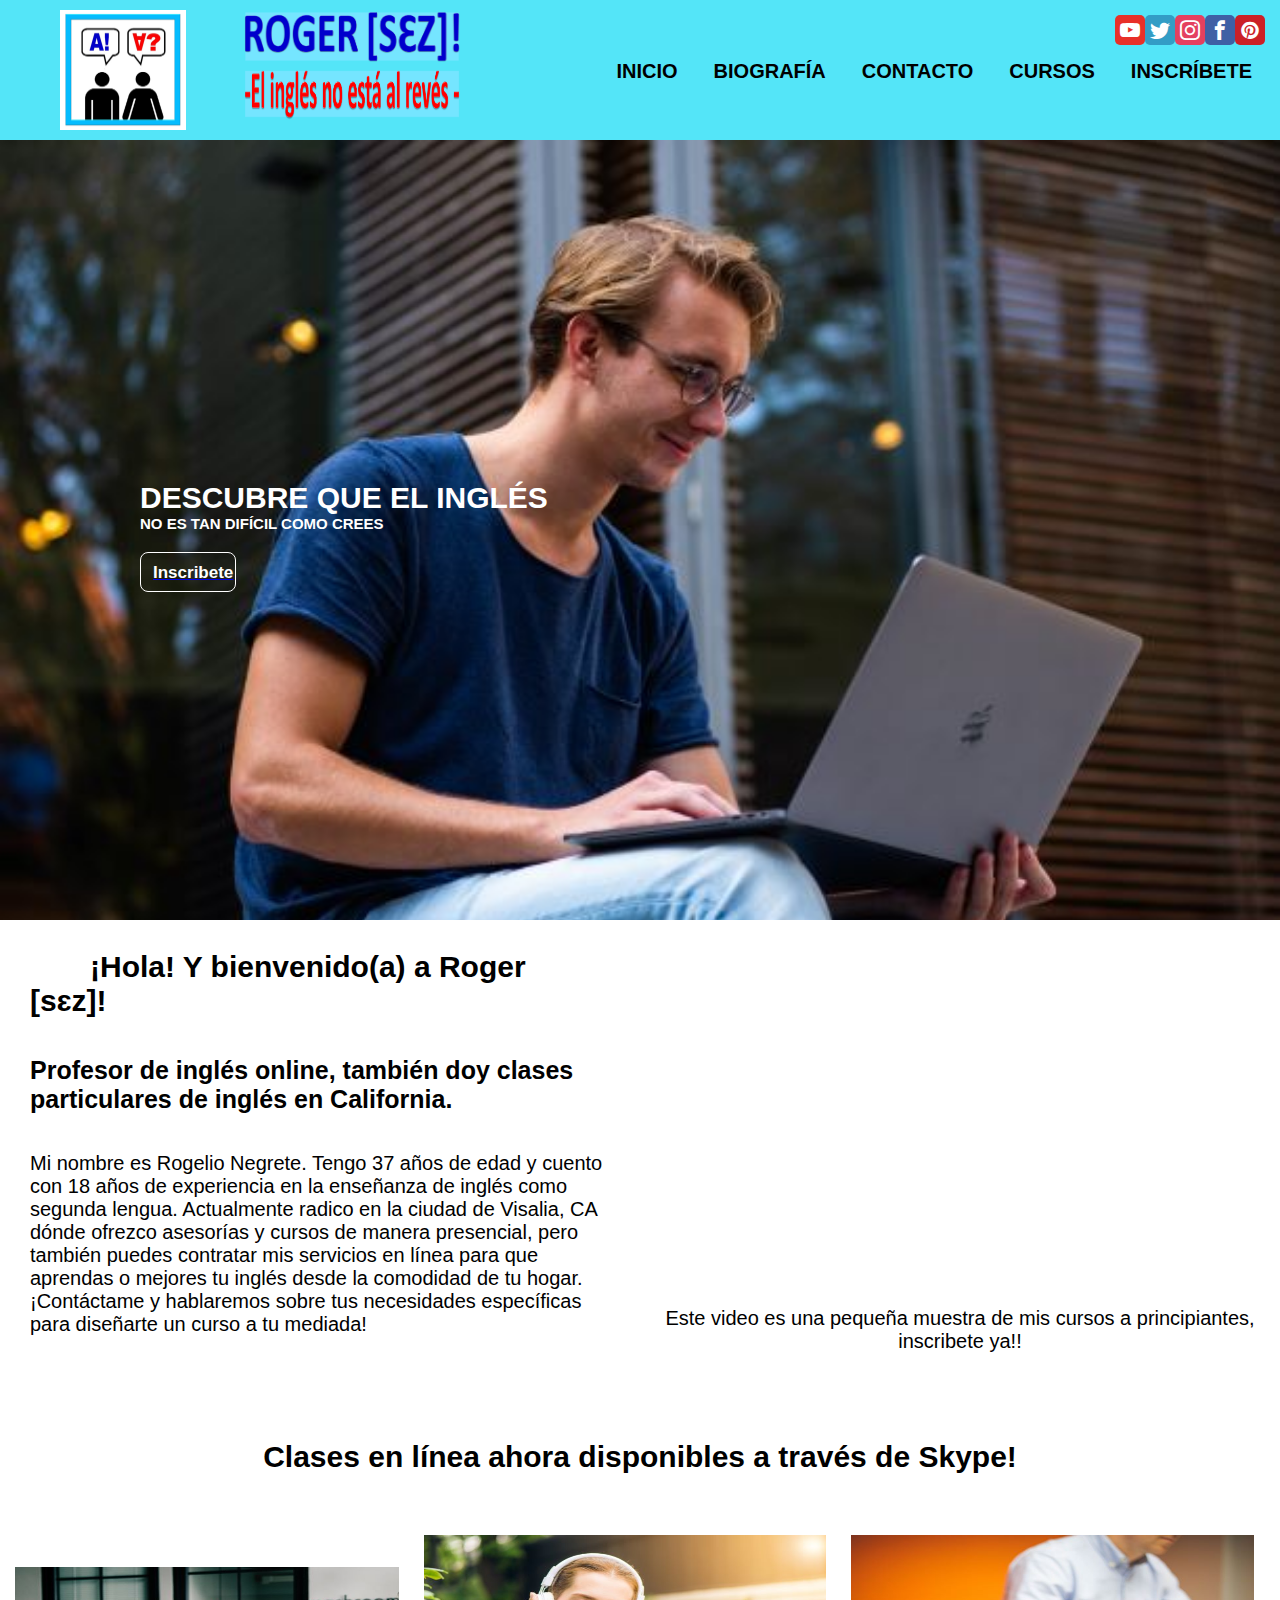
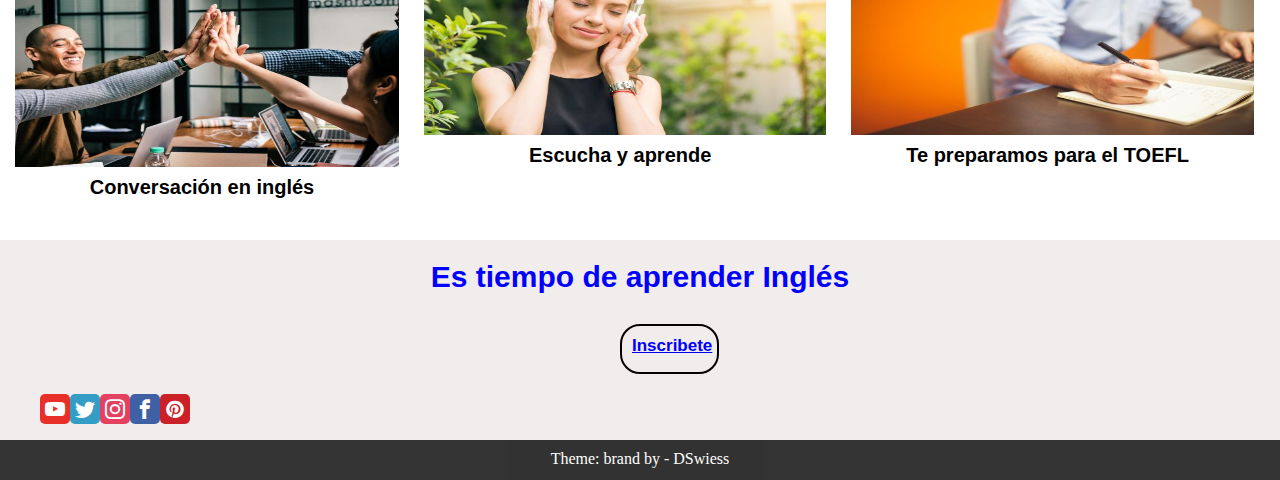
<file: index.html>
<!DOCTYPE html>
<html lang="en-US">
<head>
    <meta charset="UTF-8">
    <meta property="og:locale" content="en_US" />
    <meta property="og:type" content="article" />
    <meta name="author" content="DSwiess"/>
    <meta name="description" content="clases de Inglés online y precencial"/>
    <meta http-equiv="X-UA-Compatible" content="IE=edge, chrome=1"> 
    <meta name="viewport" content="width=device-width, initial-scale=1.0, maximun-sclale=1.0, minimun-scale=1.0">
    <meta http-equiv="Content-Type" content="text/html; charset=utf-8"/>
	<title>Royer &#8211; Maestro de Inglés</title>
	<link rel="stylesheet" type="text/css" href="css/css.css"/>
    <link rel="stylesheet" type="text/css" href="css/query.css"/>
    <link rel="stylesheet" href="style.css">
          
</head>
<body>
    
         <header><img src="img/logo1.png" alt="">

              <ul>
                 <li><img src="img/imagen1.png" alt=""></li>
                 <li><img src="img/imagen2.png" alt=""></li>
             </ul>
             
             <div class="social">

            <ul>
                 <li><a href="https://www.youtube.com/channel/UC8vW3ozGOqxzTJ7_W87fbfQ " class="icon icon-youtube" target="blank"></a></li>
                 <li><a href="https://twitter.com/Rogersez2019" class="icon icon-twitter" target="blank"></a></li>
                 <li><a href="https://www.instagram.com/roger_sez/" class="icon icon-instagram" target="blank"></a></li>
                 <li><a href="https://www.facebook.com/Roger-s%CE%B5z-1172368006275293/" class="icon icon-facebook" target="blank"></a></li>
                 <li><a href="https://www.pinterest.cl/royndlg/" class="icon icon-pinterest" target="blank"></a></li>
             </ul>
             </div>
            
             <input type="checkbox" id="btn-menu">
             <label for="btn-menu" class="icon-menu"></label>
            
             <nav class="menu">
             <ul>
                <li><a href="#"><h1>INICIO</h1></a></li>
                <li><a href="Biografia.html"><h1>BIOGRAFÍA</h1></a></li>
                <li><a href="contacto.html"><h1>CONTACTO</h1></a></li>
                <li><a href="cursos.html"><h1>CURSOS</h1></a></li>
                <li><a href="Inscribete.html"><h1>INSCRÍBETE</h1></a></li>
            </ul>

         </nav>
        
         </header>

         <div class="inicio">
         <p><h1>DESCUBRE QUE EL INGLÉS</h1>
         <h2> NO ES TAN DIFÍCIL COMO CREES</h2></p>
          <section>
                 <span><a href="Inscribete.html"><h1>Inscribete</h1></a></span>
              </section>
               
         </div>

         <div class="about">
             <h1>¡Hola! Y bienvenido(a) a Roger [sɛz]!</h1>
             <br><h2>Profesor de inglés online, también doy clases particulares de inglés en California.</h2>
            <br> <p>Mi nombre es Rogelio Negrete. Tengo 37 años de edad y cuento con 18 años de experiencia en la enseñanza de inglés como segunda lengua. Actualmente radico en la ciudad de Visalia, CA dónde ofrezco asesorías y cursos de manera presencial, pero también puedes contratar mis servicios en línea para que aprendas o mejores tu inglés desde la comodidad de tu hogar. ¡Contáctame y hablaremos sobre tus necesidades específicas para diseñarte un curso a tu mediada!</p>
         </div>

     </div>
     <article><br>
         <iframe width="560" height="345" src="https://www.youtube.com/embed/pwIxYjdKMx4" frameborder="0" allow="accelerometer; autoplay; encrypted-media; gyroscope; picture-in-picture" allowfullscreen></iframe>
         <p>Este video es una pequeña muestra de mis cursos a principiantes, inscribete ya!!</p>
     </article>

     <div class="hamburguer">
         <h1>Clases en línea ahora disponibles a través de Skype!</h1>
     </div>
     
 <div class="small"><img src="img/amigos.jpg">
        <h1>Conversación en inglés</h1>
        
     </div>

     <div class="row"><img src="img/ella.jpg">
        <h1>Escucha y aprende</h1>
     </div>

     <div class="group"><img src="img/el.jpg">
       <h1>Te preparamos para el TOEFL</h1>
     </div>

     <div class="green">
        <h1>Es tiempo de aprender Inglés</h1>
             
         <section>
                 <span><a href="Inscribete.html"><h1>Inscribete</h1></span>
        </section>

            <ul>
                 <li><a href="https://www.youtube.com/channel/UC8vW3ozGOqxzTJ7_W87fbfQ " class="icon icon-youtube" target="blank"></a></li>
                 <li><a href="https://twitter.com/Rogersez2019" class="icon icon-twitter" target="blank"></a></li>
                 <li><a href="https://www.instagram.com/roger_sez/" class="icon icon-instagram" target="blank"></a></li>
                 <li><a href="https://www.facebook.com/Roger-s%CE%B5z-1172368006275293/" class="icon icon-facebook" target="blank"></a></li>
                 <li><a href="https://www.pinterest.cl/royndlg/" class="icon icon-pinterest" target="blank"></a></li>
             </ul>
             </div>

     </div>

     
    <div id="footer"> 
     <p>Theme: brand by - DSwiess</p>

    </div> 

 </div>     
</body>
</html>
</file>
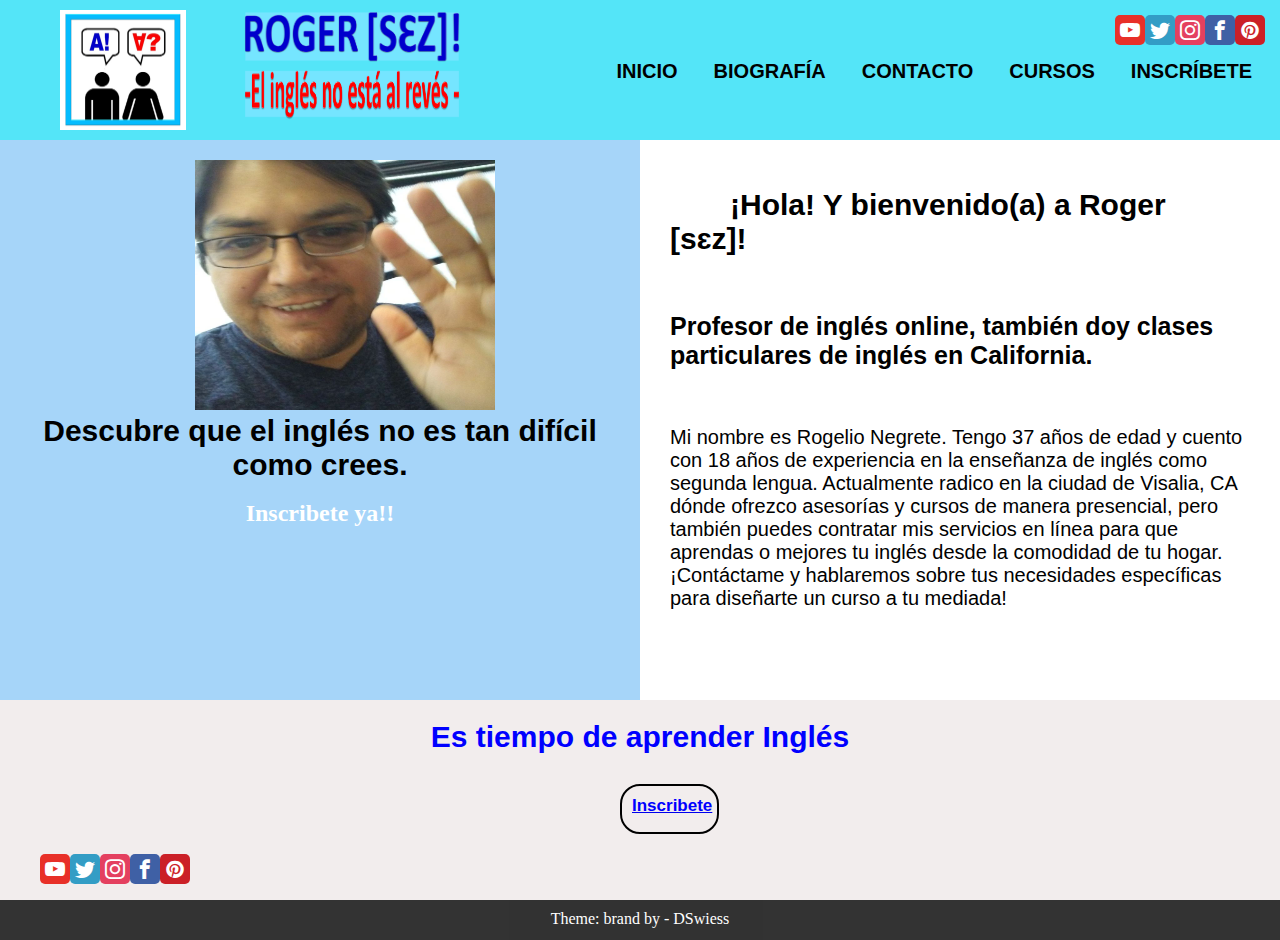
<file: Biografia.html>
<!DOCTYPE html>
<html lang="en-US">
<head>
    <meta charset="UTF-8">
    <meta property="og:locale" content="en_US" />
    <meta property="og:type" content="article" />
    <meta name="author" content="DSwiess"/>
    <meta name="description" content="clases de Inglés online y precencial"/>
    <meta http-equiv="X-UA-Compatible" content="IE=edge, chrome=1"> 
    <meta name="viewport" content="width=device-width, initial-scale=1.0, maximun-sclale=1.0, minimun-scale=1.0">
    <meta http-equiv="Content-Type" content="text/html; charset=utf-8"/>
    <title>Royer &#8211; Maestro de Inglés</title>
    <link rel="stylesheet" type="text/css" href="css/css.css"/>
    <link rel="stylesheet" type="text/css" href="css/query.css"/>
    <link rel="stylesheet" type="text/css" href="css/query1.css"/>
    <link rel="stylesheet" href="style.css">
         
</head>
<body>
    
         <header><img src="img/logo1.png" alt="">

              <ul>
                 <li><img src="img/imagen1.png" alt=""></li>
                 <li><img src="img/imagen2.png" alt=""></li>
             </ul>
             
             <div class="social">

            <ul>
                 <li><a href="https://www.youtube.com/channel/UC8vW3ozGOqxzTJ7_W87fbfQ " class="icon icon-youtube" target="blank"></a></li>
                 <li><a href="https://twitter.com/Rogersez2019" class="icon icon-twitter" target="blank"></a></li>
                 <li><a href="https://www.instagram.com/roger_sez/" class="icon icon-instagram" target="blank"></a></li>
                 <li><a href="https://www.facebook.com/Roger-s%CE%B5z-1172368006275293/" class="icon icon-facebook" target="blank"></a></li>
                 <li><a href="https://www.pinterest.cl/royndlg/" class="icon icon-pinterest" target="blank"></a></li>
             </ul>
             </div>
            
             <input type="checkbox" id="btn-menu">
             <label for="btn-menu" class="icon-menu"></label>
            
             <nav class="menu">
             <ul>
                <li><a href="index.html"><h1>INICIO</h1></a></li>
                <li><a href="#"><h1>BIOGRAFÍA</h1></a></li>
                <li><a href="contacto.html"><h1>CONTACTO</h1></a></li>
                <li><a href="cursos.html"><h1>CURSOS</h1></a></li>
                <li><a href="Inscribete.html"><h1>INSCRÍBETE</h1></a></li>
            </ul>

         </nav>
        
         </header>

         <div class="info"> 
           
             <img src="img/roy.jpg" alt="">
               
            <br><h1>Descubre que el inglés no es tan difícil como crees.</h1>
         <br><h2>Inscribete ya!!</h2>
         </div>

         <div class="text">
             <br><h1>¡Hola! Y bienvenido(a) a Roger [sɛz]!</h1>
             <br><br><h2>Profesor de inglés online, también doy clases particulares de inglés en California.</h2>
            <br><br> <p>Mi nombre es Rogelio Negrete. Tengo 37 años de edad y cuento con 18 años de experiencia en la enseñanza de inglés como segunda lengua. Actualmente radico en la ciudad de Visalia, CA dónde ofrezco asesorías y cursos de manera presencial, pero también puedes contratar mis servicios en línea para que aprendas o mejores tu inglés desde la comodidad de tu hogar. ¡Contáctame y hablaremos sobre tus necesidades específicas para diseñarte un curso a tu mediada!</p>
         </div>

     <div class="green">
        <h1>Es tiempo de aprender Inglés</h1>
             
         <section>
                 <span><a href="Inscribete.html"><h1>Inscribete</h1></span>
              </section>

            <ul>
                 <li><a href="https://www.youtube.com/channel/UC8vW3ozGOqxzTJ7_W87fbfQ " class="icon icon-youtube" target="blank"></a></li>
                 <li><a href="https://twitter.com/Rogersez2019" class="icon icon-twitter" target="blank"></a></li>
                 <li><a href="https://www.instagram.com/roger_sez/" class="icon icon-instagram" target="blank"></a></li>
                 <li><a href="https://www.facebook.com/Roger-s%CE%B5z-1172368006275293/" class="icon icon-facebook" target="blank"></a></li>
                 <li><a href="https://www.pinterest.cl/royndlg/" class="icon icon-pinterest" target="blank"></a></li>
             </ul>
             </div>

     </div>
            

     <div id="footer"> 
     <p>Theme: brand by - DSwiess</p>

        </div>
    
</body>
</html>
</file>
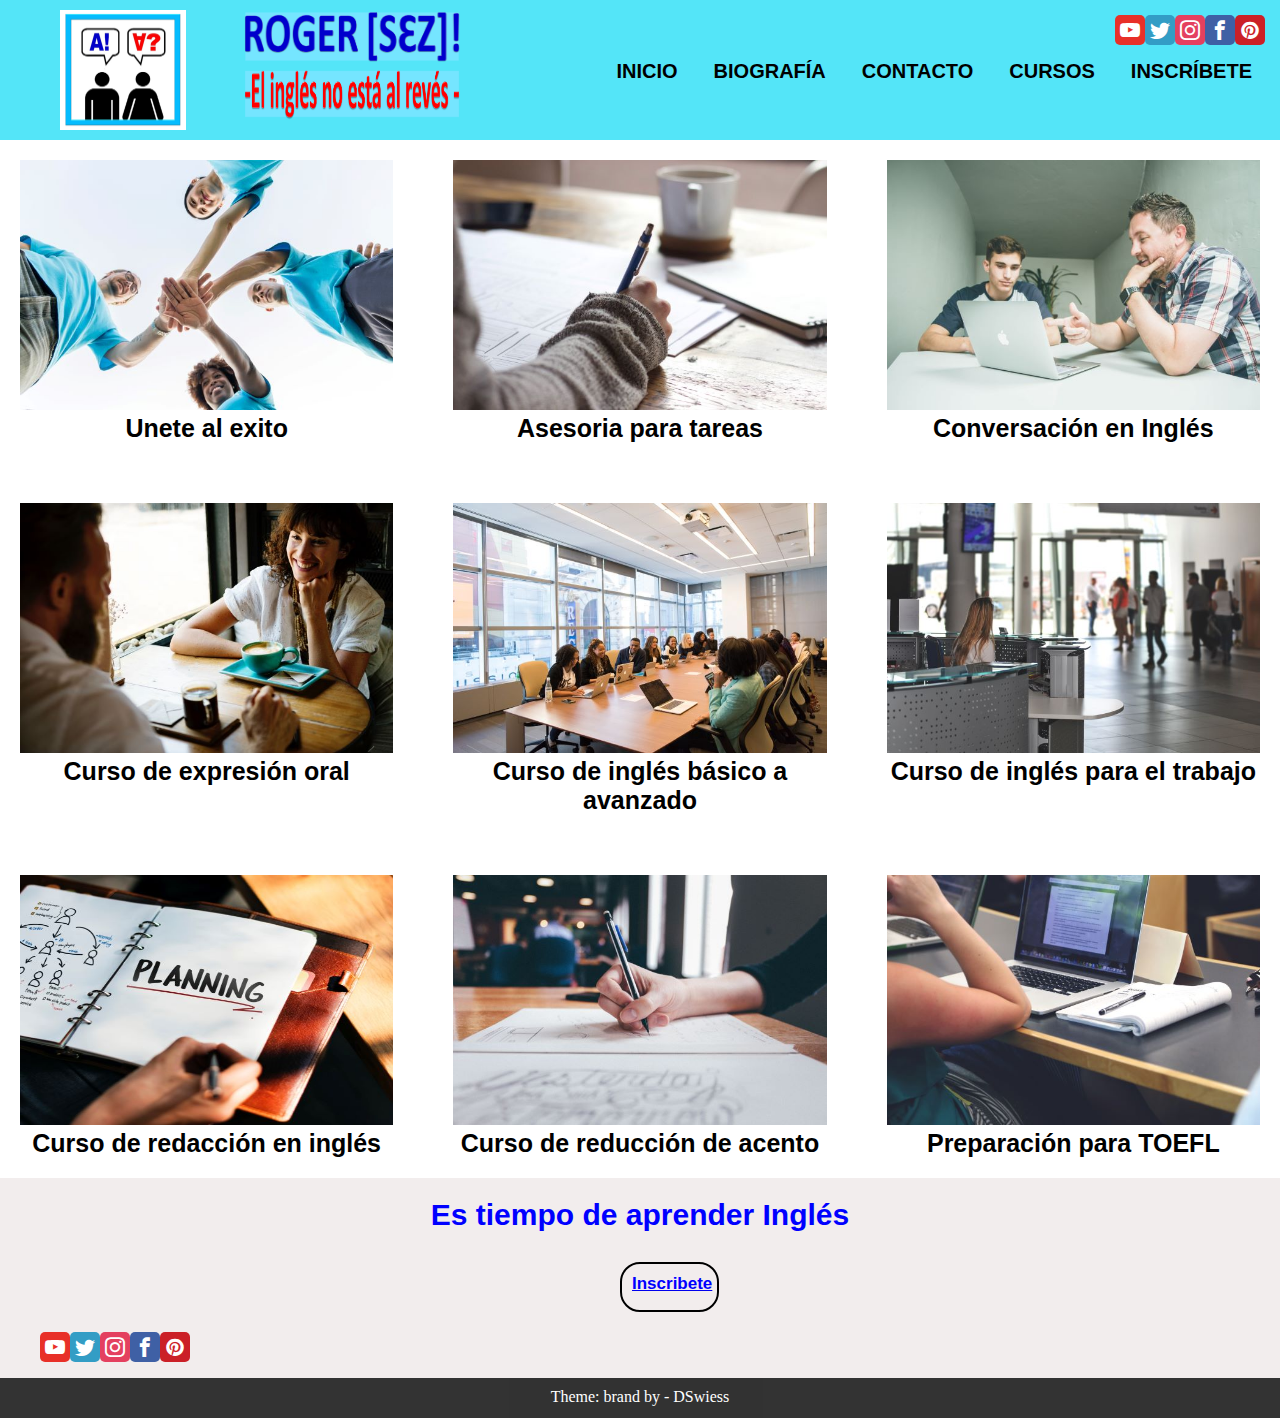
<file: cursos.html>
<!DOCTYPE html>
<html lang="en-US">
<head>
    <meta charset="UTF-8">
    <meta property="og:locale" content="en_US" />
    <meta property="og:type" content="article" />
    <meta name="author" content="DSwiess"/>
    <meta name="description" content="clases de Inglés online y precencial"/>
    <meta http-equiv="X-UA-Compatible" content="IE=edge, chrome=1"> 
    <meta name="viewport" content="width=device-width, initial-scale=1.0, maximun-sclale=1.0, minimun-scale=1.0">
    <meta http-equiv="Content-Type" content="text/html; charset=utf-8"/>
    <title>Royer &#8211; Maestro de Inglés</title>
    <link rel="stylesheet" type="text/css" href="css/css.css"/>
    <link rel="stylesheet" type="text/css" href="css/query.css"/>
    <link rel="stylesheet" type="text/css" href="css/query0.css"/>
    <link rel="stylesheet" href="style.css">
         
</head>
<body>
    
         <header><img src="img/logo1.png" alt="">

              <ul>
                 <li><img src="img/imagen1.png" alt=""></li>
                 <li><img src="img/imagen2.png" alt=""></li>
             </ul>
             
             <div class="social">

            <ul>
                 <li><a href="https://www.youtube.com/channel/UC8vW3ozGOqxzTJ7_W87fbfQ " class="icon icon-youtube" target="blank"></a></li>
                 <li><a href="https://twitter.com/Rogersez2019" class="icon icon-twitter" target="blank"></a></li>
                 <li><a href="https://www.instagram.com/roger_sez/" class="icon icon-instagram" target="blank"></a></li>
                 <li><a href="https://www.facebook.com/Roger-s%CE%B5z-1172368006275293/" class="icon icon-facebook" target="blank"></a></li>
                 <li><a href="https://www.pinterest.cl/royndlg/" class="icon icon-pinterest" target="blank"></a></li>
             </ul>
             </div>
            
             <input type="checkbox" id="btn-menu">
             <label for="btn-menu" class="icon-menu"></label>
            
             <nav class="menu">
             <ul>
                <li><a href="index.html"><h1>INICIO</h1></a></li>
                <li><a href="Biografia.html"><h1>BIOGRAFÍA</h1></a></li>
                <li><a href="contacto.html"><h1>CONTACTO</h1></a></li>
                <li><a href="#"><h1>CURSOS</h1></a></li>
                <li><a href="Inscribete.html"><h1>INSCRÍBETE</h1></a></li>
            </ul>

         </nav>
        
         </header>


   <div class="wrapper"> 

  <div class="box i"><a href="" target="blank"><img src="img/cursos0.jpg"></a><h1>Unete al exito</h1></div>
  <div class="box a"><a href="" target="blank"><img src="img/cursos2.jpg"></a><h1>Asesoria para tareas</h1></div>
  <div class="box b"><a href="" target="blank"><img src="img/cursos.jpg"></a><h1>Conversación en Inglés</h1></div>
  <div class="box c"><a href="" target="blank"><img src="img/cursos3.jpg"></a><h1>Curso de expresión oral</h1></div>
  <div class="box d"><a href="" target="blank"><img src="img/cursos4.jpg"></a><h1>Curso de inglés básico a avanzado</h1></div>
  <div class="box e"><a href="" target="blank"><img src="img/cursos5.jpg"></a><h1>Curso de inglés para el trabajo</h1></div>
  <div class="box f"><a href="" target="blank"><img src="img/cursos6.jpg"></a><h1>Curso de redacción en inglés</h1></div>
  <div class="box g"><a href="" target="blank"><img src="img/cursos7.jpg"></a><h1>Curso de reducción de acento</h1></div>
  <div class="box h"><a href="" target="blank"><img src="img/cursos8.jpg"></a><h1>Preparación para TOEFL</h1></div>

   </div>

         <div class="green">
        <h1>Es tiempo de aprender Inglés</h1>
             
             <section>
                 <span><a href="Inscribete.html"><h1>Inscribete</h1></span>
                 </section>
             <ul>
                 <li><a href="https://www.youtube.com/channel/UC8vW3ozGOqxzTJ7_W87fbfQ " class="icon icon-youtube" target="blank"></a></li>
                 <li><a href="https://twitter.com/Rogersez2019" class="icon icon-twitter" target="blank"></a></li>
                 <li><a href="https://www.instagram.com/roger_sez/" class="icon icon-instagram" target="blank"></a></li>
                 <li><a href="https://www.facebook.com/Roger-s%CE%B5z-1172368006275293/" class="icon icon-facebook" target="blank"></a></li>
                 <li><a href="https://www.pinterest.cl/royndlg/" class="icon icon-pinterest" target="blank"></a></li>
             </ul>
             </div>
  
     <div id="footer"> 
    <p>Theme: brand by - DSwiess</p>

     </div>

</body>
</html>
</file>
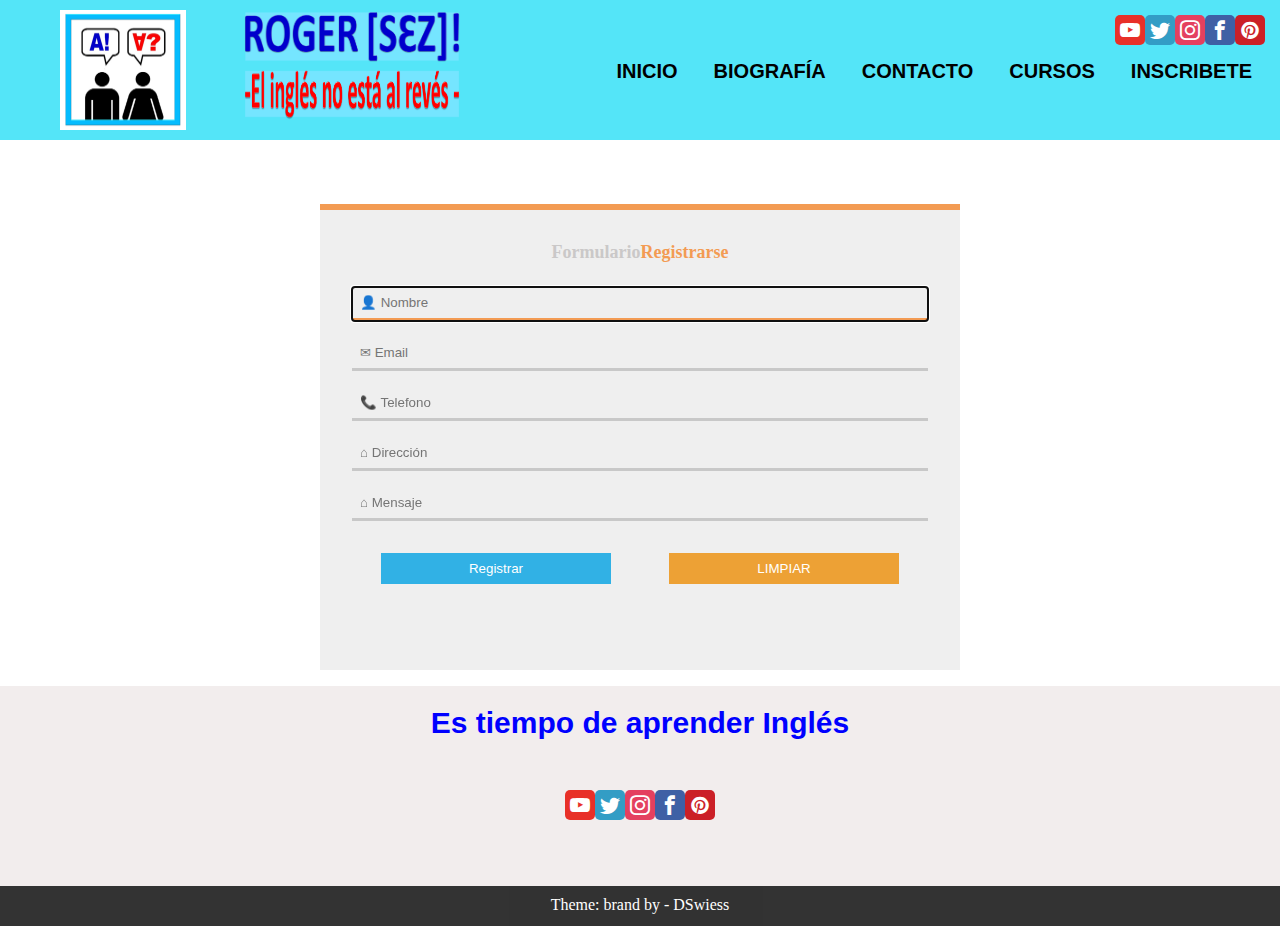
<file: Inscribete.html>
<!DOCTYPE html>
<html lang="en-US">
<head>
    <meta charset="UTF-8">
    <meta property="og:locale" content="en_US" />
    <meta property="og:type" content="article" />
    <meta name="author" content="DSwiess"/>
    <meta name="description" content="clases de Inglés online y precencial"/>
    <meta http-equiv="X-UA-Compatible" content="IE=edge, chrome=1"> 
    <meta name="viewport" content="width=device-width, initial-scale=1.0, maximun-sclale=1.0, minimun-scale=1.0">
    <meta http-equiv="Content-Type" content="text/html; charset=utf-8"/>
    <title>Royer &#8211; Maestro de Inglés</title>
    <link rel="stylesheet" type="text/css" href="css/css.css"/>
    <link rel="stylesheet" type="text/css" href="css/query.css"/>
    <link rel="stylesheet" type="text/css" href="css/main.css"/>
    <link rel="stylesheet" href="style.css">
          
</head>
<body>
    
         <header><img src="img/logo1.png" alt="">

              <ul>
                 <li><img src="img/imagen1.png" alt=""></li>
                 <li><img src="img/imagen2.png" alt=""></li>
             </ul>
             
             <div class="social">

            <ul>
                 <li><a href="https://www.youtube.com/channel/UC8vW3ozGOqxzTJ7_W87fbfQ " class="icon icon-youtube" target="blank"></a></li>
                 <li><a href="https://twitter.com/Rogersez2019" class="icon icon-twitter" target="blank"></a></li>
                 <li><a href="https://www.instagram.com/roger_sez/" class="icon icon-instagram" target="blank"></a></li>
                 <li><a href="https://www.facebook.com/Roger-s%CE%B5z-1172368006275293/" class="icon icon-facebook" target="blank"></a></li>
                 <li><a href="https://www.pinterest.cl/royndlg/" class="icon icon-pinterest" target="blank"></a></li>
             </ul>
             </div>
            
             <input type="checkbox" id="btn-menu">
             <label for="btn-menu" class="icon-menu"></label>
            
             <nav class="menu">
             <ul>
                <li><a href="index.html"><h1>INICIO</h1></a></li>
                <li><a href="Biografia.html"><h1>BIOGRAFÍA</h1></a></li>
                <li><a href="contacto.html"><h1>CONTACTO</h1></a></li>
                <li><a href="cursos.html"><h1>CURSOS</h1></a></li>
                <li><a href="#"><h1>INSCRIBETE</h1></a></li>
            </ul>

         </nav>
        
         </header>

         <div class="container">
            <div class="form_top">
             <h2>Formulario<span>Registrarse</span></h2>
           </div>
             <form class="form_reg" action="">
                 <input class="input" type="text" placeholder="&#128100; Nombre" required autofocus>
                 <input class="input" type="email" placeholder="&#9993; Email" required>
                 <input class="input" type="tel" placeholder="&#128222; Telefono" required autofocus>
                 <input class="input" type="text" placeholder="&#8962; Dirección" required autofocus>
                 <input class="input" type="text" placeholder="&#8962; Mensaje">

                 <div class="btn_form">
                     <input class="btn_submit" type="submit" value="Registrar">
                     <input class="btn_reset" type="reset" value="LIMPIAR">
                 </div>
             </form>
            </div>
            <div class="green">
         <h1>Es tiempo de aprender Inglés</h1>
             
            <ul>
                 <li><a href="https://www.youtube.com/channel/UC8vW3ozGOqxzTJ7_W87fbfQ " class="icon icon-youtube" target="blank"></a></li>
                 <li><a href="https://twitter.com/Rogersez2019" class="icon icon-twitter" target="blank"></a></li>
                 <li><a href="https://www.instagram.com/roger_sez/" class="icon icon-instagram" target="blank"></a></li>
                 <li><a href="https://www.facebook.com/Roger-s%CE%B5z-1172368006275293/" class="icon icon-facebook" target="blank"></a></li>
                 <li><a href="https://www.pinterest.cl/royndlg/" class="icon icon-pinterest" target="blank"></a></li>
             </ul>
             </div>


             <div id="footer"> 
             <p>Theme: brand by - DSwiess</p>
        </div>    
 </body>
 </html>
</file>
<file: css/css.css>
*{margin: 0px;
	padding: 0px;
}

body{
	color:#ffffff;

}

header{
	width: 100%;
	height: 140px;
	background-color:#54E5F8;
	color:#ffffff;
	padding: 10px;
    display: flex;
    justify-content:space-between;
    box-sizing:border-box;       
}
header h1{
	 
      	font-size: 20px;
        font-family:"Arial, Helvetica", sans-serif;
        color:#000000;
}
.social{
    	position:absolute;
    	font-size: 20px;
    	display:flex;
    	justify-content:space-around;
    	margin-left: 1100px;
    	z-index:1;
    	text-decoration: none;
    	padding:5px;
        background: transparent;
    	display: flex;
    }
    .social ul{
    background-color:transparent;
    display:flex;
    list-style: none; 
    justify-content: space-around;
    }
    .social ul li a{
    	display:inline-block; /*para poder agregar un padding*/
    	color:#ffffff;
    	background:#000000;
    	padding: 10px, 15px; 
    	text-decoration: none;
    	justify-content: space-around;
    	-webkit-transition:all 500ms ease;
    	-o-transition:all 500ms ease;
    	transition: all 500ms ease;
    }
    

    .icon{
    	color:#ffffff;
    	text-decoration: none;
    	padding:5px;
    	display: flex;
    	}
    
    
     .social ul li .icon-facebook{
    	background: #3F60A5;
    }
     .social ul li .icon-twitter{
    
    	background: #339dc5;
    }
     .social ul li .icon-youtube{
    	background: #E83028;
    }
     .social ul li .icon-instagram{
    	background: #e4405f;
    }
    .social ul li .icon-pinterest{
    	background: #cb2027;
    }
    .icon:first-child{
    	border-radius:5px;
    }
    .icon:last-child{
    	border-radius:5px;
    }
    .social ul li a:hover{
    	padding: 10px, 30px;
    	background: #000;
    }

img{
	width: 10%;
	height: 120px;
    border:#707070;
    margin-left:50px;
}
header ul li img{
	width: 60%;
	height: 50px;
	padding:2px;
	margin-left:30px;
	list-style: none;
}


#btn-menu{
display:none;
}

 header label{
 	display: block;
 	width: 30%;
 	height: 50px;
 	padding: 10px;
 	justify-content: left;
 	display: none;
 }
 header label:hover{
 	cursor: pointer;
 	background: rgba(0 0 0 0.3);
 }
 header ul li{
 	list-style: none;

 }
.menu ul{
	margin: 0;
	padding: 0px;
    background-color:transparent;
    display:flex;
    list-style: none; /*quita los puntos de la ista*/
 
}

.menu li a{
    display:block;
    padding: 50px 18px; 
    color:#ffffff; 
    text-decoration: none; // quita el subrallado
}
/*.menu a:hover{ background-color: rgba(0,0,0,0.3); color:blue;}
.menu a:focus{color:#f1f1f1; }   /*al pasar el cursor cambia el color*/

.menu a span{
    margin-left:10px;  
}
.menu ul li:hover ul{
    display: block;
    position: absolute;

}
.menu ul li a h1:hover{color:blue;}
#btn-menu:checked ~ .menu{
        transform: translateX(0%); /*para que aparesca el menu*/
        
    }
  


    .inicio{
    	width: 100%;
    	height: 780px;
    	background-image: url(../img/fondo.jpg);
    	background-repeat: no-repeat;
    	background-size:cover;
    	background-position: absolute;
    	background-attachment:all;
    	display: flex;
    	padding: 40px;
    	flex-direction: column;
    	justify-content:center;
    	align-items: left;  
    	float: left; 
    	box-sizing:border-box;
    }
    .inicio h1{
    	margin-top: 12px;
    	margin-left: 100px;
    	font-size: 30px;
    	font-family:"Lato", sans-serif;
    }
    .inicio h2{
    	font-size:15px;
    	margin-left: 100px;
    	font-family: Arial, Helvetica, sans-serif;
    	color:#ffffff;
    }
     .inicio section{
    width:8%;
    height:40px;
    padding:10px;
    border:solid .1rem #f1f1f1;
    border-color: #ffffff;
    -webkit-border-radius: 8px;
    -moz-border-radius:8px;
    border-radius:8px;
    color:#ffffff;
    margin-top: 20px;
    margin-left:100px;
    position:relative;
    text-align: center;
    background-color:transparent;
    box-sizing: border-box;

}
 .inicio span a h1{
    font-size:17px;
    color:#ffffff;
    margin-top:0px;
    margin-left:2px;
    z-index: 1;
}

.inicio span a h1:hover{
    color:blue;
}
     

    .about{
    	width: 50%;
    	height: 500px;
    	background:#ffffff;
    	padding: 20px;
    	float:left;
    	justify-content: center;
    	 box-sizing: border-box;
    }
   
    .about h1{
    	font-size:30px; 
       padding: 10px;
      font-family: "Comic Sans MS", cursive, sans-serif;
      text-indent:60px;
      color: #000000;
       
    }
    .about h2{
    font-size:25px; 
     padding: 10px;
      font-family: "Comic Sans MS", cursive, sans-serif;
      color: #000000;
       
    }
    .about p{
    	color:#000;
    	font-size:20px; 
       padding: 10px;
       font-family:"Comic Sans MS", cursive, sans-serif;
      color: #000000;
      box-sizing: border-box;
    }
    article{
    	width: 50%;
    	height: 500px;
    	justify-content: center;
    	padding: 20px;
    	float:left;
        box-sizing: border-box;
    }

    article p{
    	color:black;
    	font-size: 20px;
        text-align: center;
    	font-family: "Comic Sans MS", cursive, sans-serif;
    }
   

    .hamburguer{
    	width: 100%;
    	height: 100px;
    	background-color:#ffffff;
    	color:#000000;
    	text-align: center;
    	padding: 20px;
    	float: left;
    	box-sizing: border-box;
    }
   
    .hamburguer h1{
    	color:#000000;
    }
    
    .small{
        width: 30%;
        height: 300px;
        padding: 10px;
        text-align: center;
        margin-left:0px;
        align-content:center;
        float: left;
    }
    .small img{
        width: 100%;
        height:200px; 
        margin:5px;
        box-sizing:border-box;
    }
    .small h1{
        color:#000000;
        font-family: Arial, Helvetica, sans-serif;
        font-size: 20px;
    }
    
    .row{
        width: 33%;
        height: 300px;
        padding: 10px;
        margin-left:5px;
        text-align: center;
        float: left;
        box-sizing:border-box;
    }
    .row img{
        width: 100%;
        height: 200px;
        margin:5px;
        box-sizing:border-box;
    }
    .row h1{
        color:#000000;
        font-family: Arial, Helvetica, sans-serif;
        font-size: 20px;
    }
    .group{
        width: 33%;
        height: 300px;
        padding: 10px;
        margin-left:5px;
        text-align: center;
        float: left;
        box-sizing:border-box;
    }
    .group img{
        width: 100%;
        height: 200px;
        margin:5px;
        box-sizing:border-box;
    }
    .group h1{
        color:#000000;
        font-family: Arial, Helvetica, sans-serif;
        font-size: 20px;
    }
    
    .green{
    	width: 100%;
    	height: 200px;
    	background-color:#F2EDED;
    	color:#000000;
    	text-align: center;
        align-items: center;
        justify-content: center;
    	padding: 20px;
    	float: left;
    	box-sizing: border-box;
    }
   
    .green ul{
    background-color:transparent;
    font-size: 20px;
    display:flex;
    list-style: none; 
    justify-content:flex-start;
    text-decoration: none;
    background: transparent;
    z-index: 1;
    padding: 20px;
    }
    .green ul li a{
        display:inline-block; /*para poder agregar un padding*/
        color:#ffffff;
        background:#000000;
        padding: 10px, 15px; 
        text-decoration: none;
        justify-content: space-around;
        -webkit-transition:all 500ms ease;
        -o-transition:all 500ms ease;
        transition: all 500ms ease;
    }
    .green h1{
      font-size:30px; 
      font-family:Arial, Helvetica, sans-serif;
      color:blue;
      z-index: 1;
          }

    .green section{
    width:8%;
    height:50px;
    padding:10px;
    border:solid 2px #000000;
    border-color: #000000;
    -webkit-border-radius:20px;
    -moz-border-radius: 20px;
    border-radius: 20px;
    color:#000000;
    margin-left:600px;
    position:relative;
    text-align: center;
    align-items:center;
    margin-top: 30px;
    background-color:transparent;
    z-index: 1;
    box-sizing: border-box;

}
   .green ul li .icon-facebook{
        background: #3F60A5;
    }
     .green ul li .icon-twitter{
    
        background: #339dc5;
    }
     .green ul li .icon-youtube{
        background: #E83028;
    }
     .green ul li .icon-instagram{
        background: #e4405f;
    }
    .green ul li .icon-pinterest{
        background: #cb2027;
    }
    .icon:first-child{
        border-radius:5px;
    }
    .icon:last-child{
        border-radius:5px;
    }
    .green ul li a:hover{
        padding: 10px, 30px;
        background: #000;
    }
   .green section span a h1{
   	font-size: 17px;
   
   }
   .green span a h1:hover{
    color:#000;
      }
    
   
    h1{
    	font-size:30px; 
      font-family: "Comic Sans MS", cursive, sans-serif;
      color:#ffffff;
      z-index: 1;
          }
      
      #footer {
     position:relative;
     background:#000000;
     opacity: 0.8;
     color:white;
     float:left; 
     width:100%;
     height:40px;
     padding:10px;
     text-align: center;
     box-sizing:border-box;
}    

.info{
        width:50%;
        height:560px;
        padding: 20px;
        float:left;
        justify-content: center;
        text-align: center;
        background:#A6D5F9;
        box-sizing: border-box;
    }
    .info img{
        width: 50%;
        height: 250px;
    }
    .info h1{
        font-size:30px; 
      font-family: "Comic Sans MS", cursive, sans-serif;
      z-index: 1;
        color:#000;
    }
     .text{
        width: 50%;
        height: 560px;
        background:#ffffff;
        padding: 20px;
        float:left;
        justify-content: center;
         box-sizing: border-box;
    }
    
      .text h1{
        font-size:30px; 
       padding: 10px;
      font-family: "Comic Sans MS", cursive, sans-serif;
      text-indent:60px;
      color: #000000;
       
    }
    .text h2{
    font-size:25px; 
     padding: 10px;
      font-family: "Comic Sans MS", cursive, sans-serif;
      color: #000000;
       
    }
     .text p{
        color:#000;
        font-size:20px; 
       padding: 10px;
       font-family:"Comic Sans MS", cursive, sans-serif;
      color: #000000;
      box-sizing: border-box;
     }
</file>
<file: css/query.css>
@media(max-width:768px){  
    body{
        font-size:12px;  
    }
    header{
    	width: 100%;
    height: 100px;
        text-align: center;  
    }

    header h1{
        font-size:17px; 
    }


    header label{
        display: block;
        align-items: left;
    }

     header ul li{
     list-style: none;
    }
    header ul li img{
     display: none;
     list-style: none;
    }
    
    header img{
      display: block;
      justify-content:flex-end;
      margin-left: 200px;
    }
    .social{
        display:none;
    }
    
    nav{
        width: 100%;
    }

    .menu{
        position: absolute;
        background:#54E5F8;
        top:100px;
        opacity: 0.9;
        width: 100%;
        margin-left: 0px;
        left: 0px;
        transform: translateX(-100%);
        transition: all 0.5s;
    }
    .menu ul{
        flex-direction: column;
    }
    
    .menu ul li:hover ul{
      display:all;
        position: static;
    }
    .menu a span{
        position: absolute;
        right: 5px;
    }
    #btn-menu:checked ~ .menu{
    	margin: 0px;
        transform: translateX(0%); /*para que aparesca el menu*/
        
    }
    .menu ul ul{
        background: rgba(0,0,0,0.4);
    }
    .menu ul ul a{
        padding: 15px 40px;
    }
    .menu h1{
    	z-index:2000;
        font-size: 20px;
        font-family:"Arial, Helvetica", sans-serif;
        color:#000000;
      }


.icon-menu {
font-size: 30px;  /* Alto del icono */
box-sizing: border-box;
position: absolute;
text-decoration: none;
display: flex;
margin-top: 5px;
margin-left: 5px;
}

    .inicio{
     width:100%;
     height:300px;
     padding: 10px;
    }
    .inicio section{
      margin-left:30px;
      margin-top: 10px;
      width:25%;
    height:30px;
    }
    .inicio h1{
        font-size: 15px;
        margin-top: 30px;
    	margin-left: 30px;
      color:aqua;
    	font-family:"Lato", sans-serif;
    }
    .inicio h2{
    	font-size: 12px;
    	margin-left:30px;
    }
     .inicio span a h1{
    font-size:10px;
    color:#ffffff;
    margin-top:-2px;
    margin-left:2px;
    z-index: 1;
}

    
    
    .about{
    width:100%;
    height:570px;
    
     }
     .about h1{
        font-size:20px;
        text-indent:0px;
        text-align: left;
     
     }
     .about h2{
     	font-size:17px;
     }

     .about p{
     	font-size: 17px;
     }
    
    article{
    width:100%;
    height:400px;
    padding: 0px;
        }
    article iframe{
     width: 93%;
     height:300px;
     margin-left:10px;
    }
    article p{
      font-size:17px;
        text-align:center;
        font-family: sans-serif;
        color:#000;
    }
    
    .active {
    width:100%;
    height:300px;
    padding: 0px;
}
     .active:before{
     	width:100%;
    height:300px;
    margin-left: 0px;
     }
    .active h1{
     font-size: 25px;
}
.active section{
    width:35%;
    height:40px;
    margin-left:120px;
    margin-top: 15px;
    position:relative;
    color:#fff;
    border:solid 2px;
    }
   

   .active section span h1{
   	font-size: 10px;
   font-family:arial;
   color:#fff;

   } 

   section a h1:hover{color:blue;}

     .hamburguer{
    width:100%;
    height:100px;
}
 .hamburguer h1{
  font-size:20px;
}
 .small{
    width:95%;
    height:250px;
  }
.small img{
    width: 100%;
    height: 200px;
    margin-left:0px;
}
.row{
    width:100%;
    height:300px;
    margin-left:0px;
}
.row img{
margin-left:0px;
width: 100%;
height: 200px;
}
.group{
    width:100%;
    height:300px;
    margin-left:0px;
}
.group img{
margin-left:-2px;
width: 100%;
height: 200px;
}
.green{
    width:100%;
    height:250px;
  
}
.green ul{
    margin-left:50px;
    position:relative;

}
.green section{
    width:35%;
    height:40px;
    margin-left:100px;
    position:relative;
    color:black;
    border:solid 2px;
    }
   section h1{
	font-size: 15px;
	color: #000000;
	z-index: 1;
}

   .green section span a h1{
   	font-size: 10px;
    font-family: verdana;
   }
    
img{
	width: 30%;
	height:80px;
    border:#707070;
    margin-left:5px;
}
</file>
<file: style.css>
@font-face {
  font-family: 'icomoon';
  src:  url('fonts/icomoon.eot?78rxww');
  src:  url('fonts/icomoon.eot?78rxww#iefix') format('embedded-opentype'),
    url('fonts/icomoon.ttf?78rxww') format('truetype'),
    url('fonts/icomoon.woff?78rxww') format('woff'),
    url('fonts/icomoon.svg?78rxww#icomoon') format('svg');
  font-weight: normal;
  font-style: normal;
}

[class^="icon-"], [class*=" icon-"] {
  /* use !important to prevent issues with browser extensions that change fonts */
  font-family: 'icomoon' !important;
  speak: none;
  font-style: normal;
  font-weight: normal;
  font-variant: normal;
  text-transform: none;
  line-height: 1;

  /* Better Font Rendering =========== */
  -webkit-font-smoothing: antialiased;
  -moz-osx-font-smoothing: grayscale;
}

.icon-home:before {
  content: "\e900";
}
.icon-headphones:before {
  content: "\e910";
}
.icon-music:before {
  content: "\e911";
}
.icon-video-camera:before {
  content: "\e914";
}
.icon-mic:before {
  content: "\e91e";
}
.icon-phone:before {
  content: "\e942";
}
.icon-envelop:before {
  content: "\e945";
}
.icon-menu:before {
  content: "\e9bd";
}
.icon-facebook:before {
  content: "\ea90";
}
.icon-instagram:before {
  content: "\ea92";
}
.icon-twitter:before {
  content: "\ea96";
}
.icon-youtube:before {
  content: "\ea9d";
}
.icon-github:before {
  content: "\eab0";
}
.icon-blogger:before {
  content: "\eab7";
}
.icon-tumblr:before {
  content: "\eab9";
}
.icon-skype:before {
  content: "\eac5";
}
.icon-linkedin:before {
  content: "\eac9";
}
.icon-pinterest:before {
  content: "\ead1";
}
</file>
<file: css/query1.css>
@media(max-width:768px){  


    .social{
        width: 100%;
    }
    .info{
        width: 100%;
        height: 350px;
         box-sizing: border-box;
    }
    .info img{
        width: 70%;
        height: 180px;
        margin-top: 20px;

    }
    .info h1{
      font-size: 20px;
    }

    .text{
    width:100%;
    height:700px;
    
     }
     .text h1{
        font-size:20px;
        text-indent:0px;
        text-align: left;
     
     }
     .text h2{
      font-size:17px;
     }

     .text p{
      font-size: 17px;
     }
</file>
<file: css/query0.css>
header ul li img{
  font font-size: 40px;
}

  .wrapper {
  display: grid;
  grid-template-columns: 1fr 1fr 1fr;
  grid-gap:20px;
  background-color:#fff;
  color: #444;
  text-align: center;
  margin-left:0px;
}

.box {
  background-color:#ffffff;
  color: #fff;
  border-radius: 5px;
  padding:20px;
}
.box img{
    width: 100%;
        height:250px;
        margin:0px;
        box-sizing:border-box;
}
.box h1{
    color:#000;
    font-family: Arial;
    font-size: 25px;
}

@media(max-width:568px){  

    .wrapper {
  display: grid;
  grid-template-columns: auto;
  grid-template-rows: auto;
  grid-auto-columns: auto;
  grid-gap: 20px;
  background-color:#ffffff;
  color: #000;
}

.box {
  background-color:#ffffff;
  color: #fff;
  border-radius: 5px;
  padding: 20px;
  font-size: 150%;
}
.box img{
    width: 100%;
        height: 200px;
        margin:5px;
        box-sizing:border-box;
}
.box h1{
    color:#000;
    font-family: Arial;
    font-size: 30px;
}

}
</file>
<file: css/main.css>
.container{
	max-width: 50%;
	height: 450px;
	background-color: #EFEFEF;
	margin: 5% auto;
	padding-bottom: 1rem;
	margin-bottom: 1rem;
}

.form_top{
	width: 100%;
	text-align: center;
	padding: 2rem 0 1rem;
	border-top:solid  .4rem #F39B53;

}
.form_top h2{
	font-weight: bold;
	color:#CAC8C8;
	font-size: 18px;
}
h2 span{
	color:#F39B53;
}
.form_reg{
	padding: 0 2rem;
	display:flex;
	flex-direction: column;
	justify-content: center;
}
.btn_form{
	display: flex;
	justify-content: space-around;
	margin-top: 1rem;
}
.input, .btn_submit, .btn_reset{
	background-color: #EFEFEF;
	padding: .5rem;
	margin:.5rem 0;
	border:none;
	border-bottom: solid #c8c8c8 .2rem;
	transition: all .5s;

}
input:focus{
	border-bottom: solid #F39B53 .2rem;

}
.btn_submit, .btn_reset{
	width: 40%;
    border-bottom: none;
    background-color: #31B1E5;
    color:white;
}
.btn_reset{
	background-color: #EDA135;

}
.btn_submit:hover{
	background-color:#4C9ED9;
}
.btn_reset:hover{
	background-color: #F99535;
}
.green ul{
	justify-content:center;
	margin-top:30px;
}

@media(max-width:768px){  
	
.container{
	max-width: 100%;
	height: 400px;
	margin: 40px;
	
}
.green{
	width:100%;
	height:200px;
}
	.green ul{
	justify-content: center;
	margin-top:0px;
	margin-left:0PX;
}
.green h1{
	padding:20px;
}
#footer {
     position:relative;
     background:#000000;
     opacity: 0.8;
     color:white;
     float:left; 
     width:100%;
     height:40px;
     padding:10px;
     text-align: center;
     box-sizing:border-box;
}


}
</file>
